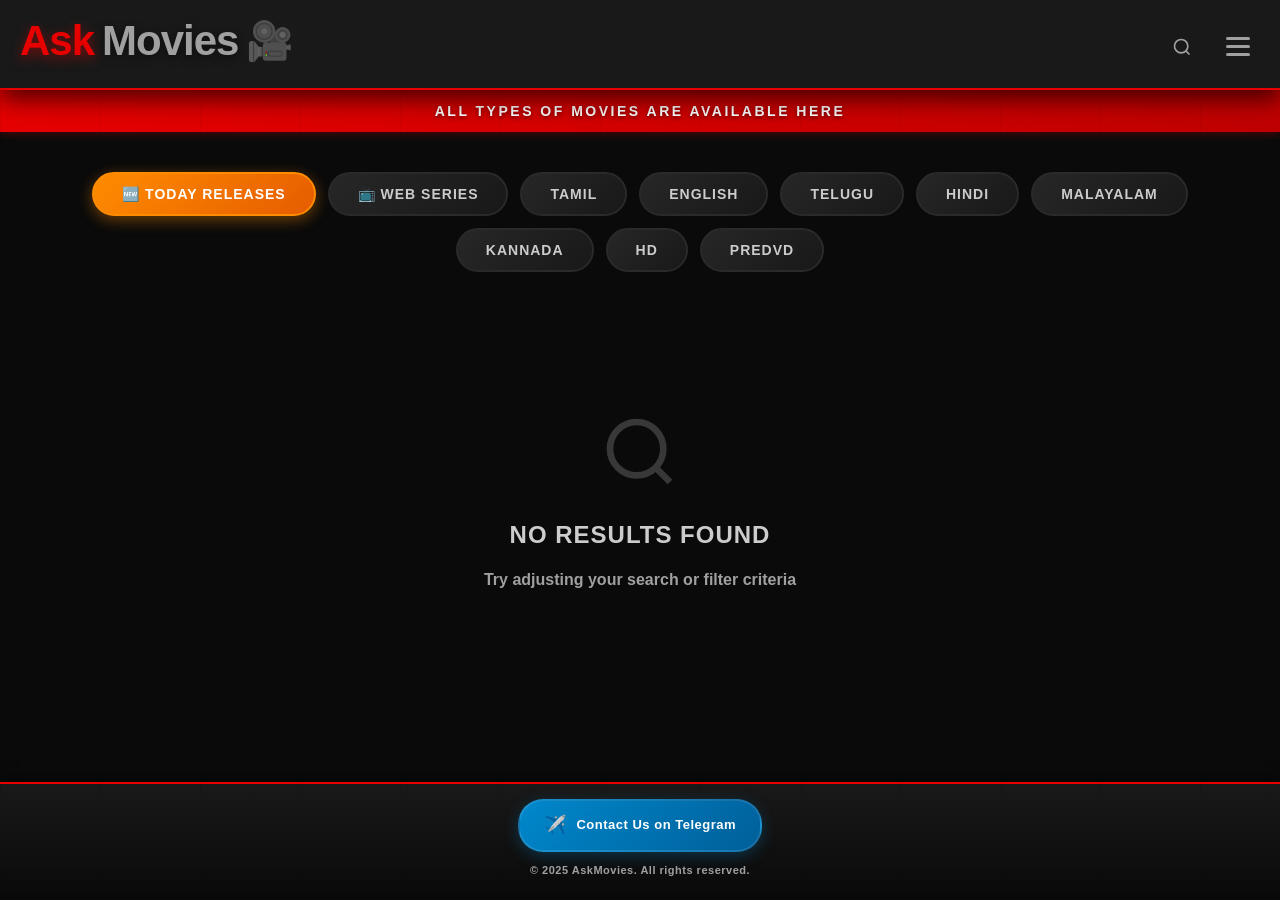
<file: index.html>
<!DOCTYPE html>
<html lang="en">
<head>
    <meta charset="UTF-8">
    <meta name="viewport" content="width=device-width, initial-scale=1.0">
    <title>AskMovies - All Types of Movies Are Available Here</title>
    <link rel="stylesheet" href="style.css">
</head>
<body>
    <header class="header">
        <div class="container">
            <div class="header-content">
                <div class="logo">
                    <div class="logo-text">
                        <span class="logo-ask">Ask</span>
                        <span class="logo-movies">Movies</span>
                        <span class="logo-icon">🎥</span>
                    </div>
                    <div class="logo-underline"></div>
                </div>
                <div class="header-controls">
                    <div class="search-container">
                        <input type="text" id="searchInput" class="search-input" placeholder="Search movies...">
                        <button class="search-btn" id="searchBtn" aria-label="Search">
                            <svg viewBox="0 0 24 24" fill="none" stroke="currentColor" stroke-width="2">
                                <circle cx="11" cy="11" r="8"></circle>
                                <path d="m21 21-4.35-4.35"></path>
                            </svg>
                        </button>
                    </div>
                    <button class="menu-btn" id="menuBtn" aria-label="Menu">
                        <div class="menu-line"></div>
                        <div class="menu-line"></div>
                        <div class="menu-line"></div>
                    </button>
                </div>
            </div>
        </div>
    </header>

    <div class="tagline-banner">
        <p class="tagline-text">All Types of Movies Are Available Here</p>
    </div>

    <div class="mobile-menu" id="mobileMenu">
        <div class="mobile-menu-content">
            <a href="#" class="mobile-menu-item" data-action="home">Home</a>
            <a href="#" class="mobile-menu-item" data-action="about">About</a>
            <a href="#" class="mobile-menu-item" data-action="contact">Contact</a>
        </div>
    </div>

    <main class="main">
        <div class="container">
            <section class="filter-section">
                <div class="filter-container">
                    <button class="filter-btn active" data-category="Today">🆕 Today Releases</button>
                    <button class="filter-btn" data-category="Series">📺 Web Series</button>
                    <button class="filter-btn" data-category="Tamil">Tamil</button>
                    <button class="filter-btn" data-category="English">English</button>
                    <button class="filter-btn" data-category="Telugu">Telugu</button>
                    <button class="filter-btn" data-category="Hindi">Hindi</button>
                    <button class="filter-btn" data-category="Malayalam">Malayalam</button>
                    <button class="filter-btn" data-category="Kannada">Kannada</button>
                    <button class="filter-btn" data-category="HD">HD</button>
                    <button class="filter-btn" data-category="PreDvd">PreDvd</button>
                </div>
            </section>

            <section class="movies-section">
                <div class="movies-grid" id="moviesGrid"></div>
            </section>

            <div class="no-results" id="noResults">
                <svg viewBox="0 0 24 24" fill="none" stroke="currentColor" stroke-width="2">
                    <circle cx="11" cy="11" r="8"></circle>
                    <path d="m21 21-4.35-4.35"></path>
                </svg>
                <h3>No Results Found</h3>
                <p>Try adjusting your search or filter criteria</p>
            </div>

            <div class="pagination" id="pagination">
                <button class="pagination-btn" id="prevBtn">
                    <svg viewBox="0 0 24 24" fill="none" stroke="currentColor" stroke-width="2">
                        <polyline points="15 18 9 12 15 6"></polyline>
                    </svg>
                    Previous
                </button>
                <div class="pagination-numbers" id="paginationNumbers"></div>
                <button class="pagination-btn" id="nextBtn">
                    Next
                    <svg viewBox="0 0 24 24" fill="none" stroke="currentColor" stroke-width="2">
                        <polyline points="9 18 15 12 9 6"></polyline>
                    </svg>
                </button>
            </div>
        </div>
    </main>

    <footer class="footer">
        <div class="container">
            <div class="footer-content">
                <a href="https://t.me/askmovies" target="_blank" class="telegram-btn">
                    <span class="telegram-icon">✈️</span>
                    <span>Contact Us on Telegram</span>
                </a>
                <p>&copy; 2025 AskMovies. All rights reserved.</p>
            </div>
        </div>
    </footer>

    <script src="script.js"></script>
</body>
</html>
</file>
<file: style.css>
:root {
            --color-bg-primary: #0a0a0a;
            --color-bg-secondary: #1a1a1a;
            --color-bg-card: #1f1f1f;
            --color-accent-red: #e60000;
            --color-accent-red-hover: #ff1744;
            --color-grey-light: #a0a0a0;
            --color-grey-medium: #666666;
            --color-grey-dark: #2a2a2a;
            --color-text-primary: #ffffff;
            --color-text-secondary: #cccccc;
            --transition-fast: 0.2s ease;
            --transition-medium: 0.3s ease;
            --transition-slow: 0.5s ease;
            --shadow-sm: 0 2px 4px rgba(0, 0, 0, 0.3);
            --shadow-md: 0 4px 12px rgba(0, 0, 0, 0.5);
            --shadow-lg: 0 8px 24px rgba(0, 0, 0, 0.7);
            --shadow-red: 0 4px 20px rgba(230, 0, 0, 0.4);
        }
        * { margin: 0; padding: 0; box-sizing: border-box; }
        body {
            font-family: 'Arial Black', 'Arial Bold', Gadget, sans-serif;
            background-color: var(--color-bg-primary);
            color: var(--color-text-primary);
            line-height: 1.6;
            overflow-x: hidden;
            position: relative;
        }
        body::before {
            content: '';
            position: fixed;
            top: 0;
            left: 0;
            width: 100%;
            height: 100%;
            background: linear-gradient(90deg, rgba(0,0,0,.8) 1px, transparent 1px), linear-gradient(rgba(0,0,0,.8) 1px, transparent 1px);
            background-size: 100px 50px;
            opacity: 0.05;
            z-index: 0;
            pointer-events: none;
        }
        .container { max-width: 1400px; margin: 0 auto; padding: 0 20px; position: relative; z-index: 1; }
        
        /* HEADER */
        .header {
            background: linear-gradient(180deg, rgba(26, 26, 26, 0.98) 0%, rgba(26, 26, 26, 0.95) 100%);
            padding: 20px 0 15px 0;
            position: sticky;
            top: 0;
            z-index: 1000;
            box-shadow: var(--shadow-lg);
            border-bottom: 2px solid var(--color-accent-red);
            backdrop-filter: blur(10px);
        }
        .header-content { display: flex; justify-content: space-between; align-items: center; }
        
        /* LOGO */
        .logo { display: flex; flex-direction: column; align-items: flex-start; cursor: pointer; transition: transform var(--transition-fast); }
        .logo:hover { transform: scale(1.05); }
        .logo-text { font-size: 42px; font-weight: 900; letter-spacing: -1px; line-height: 1; display: flex; align-items: center; gap: 8px; }
        .logo-ask { color: var(--color-accent-red); text-shadow: 0 4px 12px rgba(230, 0, 0, 0.5); }
        .logo-movies { color: var(--color-grey-light); text-shadow: 0 2px 8px rgba(0, 0, 0, 0.5); }
        .logo-icon { font-size: 38px; animation: float 3s ease-in-out infinite; }
        @keyframes float { 0%, 100% { transform: translateY(0px); } 50% { transform: translateY(-8px); } }
        .logo-underline { height: 3px; background: linear-gradient(90deg, var(--color-accent-red) 0%, transparent 100%); width: 0; margin-top: 8px; transition: width 0.6s ease; box-shadow: 0 2px 8px rgba(230, 0, 0, 0.4); }
        .logo:hover .logo-underline { width: 100%; }
        
        /* HEADER CONTROLS */
        .header-controls { display: flex; align-items: center; gap: 12px; }
        .search-container { position: relative; display: flex; align-items: center; }
        .search-input {
            width: 0;
            height: 44px;
            padding: 0;
            background-color: rgba(42, 42, 42, 0.9);
            border: 2px solid var(--color-grey-dark);
            border-radius: 22px;
            color: var(--color-text-primary);
            font-size: 15px;
            font-weight: 600;
            outline: none;
            opacity: 0;
            transition: all var(--transition-medium);
            pointer-events: none;
        }
        .search-input.active { width: 280px; padding: 0 50px 0 20px; opacity: 1; pointer-events: auto; }
        .search-input.active:focus { border-color: var(--color-accent-red); box-shadow: 0 0 0 3px rgba(230, 0, 0, 0.2); }
        .search-btn {
            position: absolute;
            right: 0;
            width: 44px;
            height: 44px;
            background-color: transparent;
            border: none;
            color: var(--color-grey-light);
            cursor: pointer;
            display: flex;
            align-items: center;
            justify-content: center;
            transition: all var(--transition-fast);
            border-radius: 50%;
        }
        .search-btn svg { width: 20px; height: 20px; }
        .search-btn:hover { color: var(--color-accent-red); background-color: rgba(230, 0, 0, 0.1); }
        
        /* HAMBURGER MENU BUTTON - THREE LINES */
        .menu-btn {
            width: 44px;
            height: 44px;
            background-color: transparent;
            border: none;
            cursor: pointer;
            display: flex;
            flex-direction: column;
            align-items: center;
            justify-content: center;
            gap: 5px;
            transition: all var(--transition-fast);
            border-radius: 8px;
            padding: 10px;
        }
        .menu-btn:hover { background-color: rgba(230, 0, 0, 0.1); }
        .menu-line {
            width: 24px;
            height: 3px;
            background-color: var(--color-grey-light);
            border-radius: 2px;
            transition: all var(--transition-fast);
        }
        .menu-btn:hover .menu-line { background-color: var(--color-accent-red); }
        
        /* MOBILE MENU - FIXED POSITIONING */
        .mobile-menu {
            position: fixed;
            top: 95px;
            right: 20px;
            background: linear-gradient(135deg, rgba(42, 42, 42, 0.98) 0%, rgba(26, 26, 26, 0.98) 100%);
            border-radius: 8px;
            box-shadow: var(--shadow-lg);
            overflow: hidden;
            opacity: 0;
            visibility: hidden;
            transform: translateY(-10px);
            transition: all var(--transition-medium);
            min-width: 200px;
            border: 1px solid var(--color-accent-red);
            z-index: 9999;
        }
        .mobile-menu.active { opacity: 1; visibility: visible; transform: translateY(0); }
        .mobile-menu-content { padding: 8px 0; }
        .mobile-menu-item {
            display: block;
            padding: 12px 20px;
            color: var(--color-text-secondary);
            text-decoration: none;
            transition: all var(--transition-fast);
            font-weight: 600;
            text-transform: uppercase;
            font-size: 13px;
            letter-spacing: 1px;
        }
        .mobile-menu-item:hover { background-color: var(--color-accent-red); color: var(--color-text-primary); padding-left: 28px; }
        
        /* TAGLINE BANNER */
        .tagline-banner { background: linear-gradient(90deg, var(--color-accent-red) 0%, #c00000 100%); padding: 10px 0; text-align: center; box-shadow: 0 2px 8px rgba(230, 0, 0, 0.3); }
        .tagline-text { color: var(--color-text-primary); font-size: 14px; font-weight: 700; letter-spacing: 2.5px; text-transform: uppercase; text-shadow: 0 2px 4px rgba(0, 0, 0, 0.5); }
        
        /* MAIN */
        .main { min-height: calc(100vh - 250px); padding: 40px 0; }
        .filter-section { margin-bottom: 40px; }
        .filter-container { display: flex; flex-wrap: wrap; gap: 12px; justify-content: center; }
        .filter-btn {
            padding: 12px 28px;
            background: linear-gradient(135deg, rgba(42, 42, 42, 0.9) 0%, rgba(26, 26, 26, 0.9) 100%);
            border: 2px solid var(--color-grey-dark);
            color: var(--color-text-secondary);
            font-size: 14px;
            font-weight: 700;
            cursor: pointer;
            border-radius: 24px;
            transition: all var(--transition-fast);
            letter-spacing: 1px;
            text-transform: uppercase;
        }
        .filter-btn:hover { background: linear-gradient(135deg, var(--color-grey-dark) 0%, rgba(42, 42, 42, 0.9) 100%); color: var(--color-text-primary); transform: translateY(-2px); box-shadow: var(--shadow-sm); border-color: var(--color-grey-light); }
        .filter-btn.active { background: linear-gradient(135deg, var(--color-accent-red) 0%, #c00000 100%); color: var(--color-text-primary); border-color: var(--color-accent-red); box-shadow: var(--shadow-red); }
        .filter-btn[data-category="Today"].active { background: linear-gradient(135deg, #ff8c00, #e65c00); border-color: #ff8c00; box-shadow: 0 4px 15px rgba(255,140,0,0.4); }
        .filter-btn[data-category="Series"].active { background: linear-gradient(135deg, #6c35de, #4a1fa8); border-color: #6c35de; box-shadow: 0 4px 15px rgba(108,53,222,0.4); }
        
        /* MOVIES GRID */
        .movies-section { margin-bottom: 60px; }
        .movies-grid { display: grid; grid-template-columns: repeat(4, 1fr); gap: 24px; animation: fadeIn 0.5s ease; }
        @keyframes fadeIn { from { opacity: 0; transform: translateY(10px); } to { opacity: 1; transform: translateY(0); } }
        .movie-card { background: linear-gradient(145deg, rgba(42, 42, 42, 0.95) 0%, rgba(26, 26, 26, 0.95) 100%); border-radius: 12px; overflow: hidden; cursor: pointer; transition: all var(--transition-medium); box-shadow: var(--shadow-md); position: relative; border: 1px solid rgba(255, 255, 255, 0.05); }
        .movie-card:hover { transform: translateY(-8px) scale(1.02); box-shadow: var(--shadow-red); border-color: var(--color-accent-red); }
        .movie-poster-container { position: relative; width: 100%; padding-top: 150%; overflow: hidden; background-color: var(--color-grey-dark); }
        .movie-poster { position: absolute; top: 0; left: 0; width: 100%; height: 100%; object-fit: cover; transition: transform var(--transition-slow); }
        .movie-card:hover .movie-poster { transform: scale(1.1); }
        .series-badge { position: absolute; top: 12px; left: 12px; background: linear-gradient(135deg, #6c35de, #4a1fa8); color: white; padding: 4px 10px; border-radius: 6px; font-size: 11px; font-weight: 800; letter-spacing: 0.5px; z-index: 2; }
        .quality-badge { position: absolute; top: 12px; right: 12px; background: linear-gradient(135deg, var(--color-accent-red) 0%, #c00000 100%); color: var(--color-text-primary); padding: 6px 14px; border-radius: 6px; font-size: 12px; font-weight: 900; letter-spacing: 1px; box-shadow: var(--shadow-red); z-index: 2; text-transform: uppercase; border: 1px solid rgba(255, 255, 255, 0.2); }
        .movie-overlay { position: absolute; top: 0; left: 0; width: 100%; height: 100%; background: linear-gradient(to top, rgba(0, 0, 0, 0.95) 0%, rgba(0, 0, 0, 0.6) 50%, transparent 100%); opacity: 0; transition: opacity var(--transition-medium); display: flex; align-items: flex-end; justify-content: center; padding: 20px; }
        .movie-card:hover .movie-overlay { opacity: 1; }
        .watch-btn { background: linear-gradient(135deg, var(--color-accent-red) 0%, #c00000 100%); color: var(--color-text-primary); padding: 14px 32px; border: 2px solid rgba(255, 255, 255, 0.2); border-radius: 8px; font-size: 14px; font-weight: 900; cursor: pointer; transition: all var(--transition-fast); box-shadow: var(--shadow-red); letter-spacing: 1.5px; text-transform: uppercase; transform: translateY(10px); }
        .movie-card:hover .watch-btn { transform: translateY(0); }
        .watch-btn:hover { background: linear-gradient(135deg, var(--color-accent-red-hover) 0%, var(--color-accent-red) 100%); box-shadow: 0 6px 24px rgba(230, 0, 0, 0.6); transform: scale(1.05); }
        .movie-info { padding: 16px; }
        .movie-title { font-size: 17px; font-weight: 900; color: var(--color-text-primary); margin-bottom: 8px; overflow: hidden; text-overflow: ellipsis; white-space: nowrap; text-transform: uppercase; letter-spacing: 0.5px; }
        .movie-year { font-size: 13px; color: var(--color-grey-light); margin-bottom: 12px; font-weight: 600; }
        .movie-categories { display: flex; flex-wrap: wrap; gap: 6px; }
        .category-tag { background: linear-gradient(135deg, rgba(60, 60, 60, 0.9) 0%, rgba(40, 40, 40, 0.9) 100%); color: var(--color-text-secondary); padding: 4px 12px; border-radius: 12px; font-size: 11px; font-weight: 700; text-transform: uppercase; letter-spacing: 0.5px; border: 1px solid rgba(255, 255, 255, 0.1); }
        
        /* NO RESULTS */
        .no-results { display: none; flex-direction: column; align-items: center; justify-content: center; padding: 80px 20px; text-align: center; }
        .no-results.active { display: flex; }
        .no-results svg { width: 80px; height: 80px; color: var(--color-grey-medium); margin-bottom: 24px; opacity: 0.5; }
        .no-results h3 { font-size: 24px; color: var(--color-text-secondary); margin-bottom: 12px; font-weight: 900; text-transform: uppercase; letter-spacing: 1px; }
        .no-results p { color: var(--color-grey-light); font-size: 16px; font-weight: 600; }
        
        /* PAGINATION */
        .pagination { display: flex; align-items: center; justify-content: center; gap: 12px; margin-top: 40px; }
        .pagination-btn { display: flex; align-items: center; gap: 8px; padding: 12px 20px; background: linear-gradient(135deg, rgba(42, 42, 42, 0.9) 0%, rgba(26, 26, 26, 0.9) 100%); border: 2px solid var(--color-grey-dark); color: var(--color-text-secondary); font-size: 14px; font-weight: 700; cursor: pointer; border-radius: 8px; transition: all var(--transition-fast); text-transform: uppercase; letter-spacing: 1px; }
        .pagination-btn:hover:not(:disabled) { background: linear-gradient(135deg, var(--color-accent-red) 0%, #c00000 100%); color: var(--color-text-primary); border-color: var(--color-accent-red); transform: translateY(-2px); box-shadow: var(--shadow-red); }
        .pagination-btn:disabled { opacity: 0.3; cursor: not-allowed; }
        .pagination-btn svg { width: 16px; height: 16px; }
        .pagination-numbers { display: flex; gap: 8px; flex-wrap: nowrap; justify-content: center; align-items: center; }
        .pagination-number {
            width: 42px; height: 42px;
            display: flex; align-items: center; justify-content: center;
            background: rgba(42,42,42,0.9);
            border: 2px solid #444;
            color: #aaa;
            font-size: 15px; font-weight: 800;
            cursor: pointer; border-radius: 50%;
            transition: all 0.2s ease;
        }
        .pagination-number:hover {
            background: rgba(80,80,80,0.9);
            color: #fff; border-color: #888;
            transform: scale(1.1);
        }
        .pagination-number.active {
            background: linear-gradient(135deg, #e50000, #c00000);
            color: #fff; border-color: #e50000;
            box-shadow: 0 0 12px rgba(229,0,0,0.5);
            transform: scale(1.15);
        }
        .page-number { width: 44px; height: 44px; display: flex; align-items: center; justify-content: center; background: linear-gradient(135deg, rgba(42, 42, 42, 0.9) 0%, rgba(26, 26, 26, 0.9) 100%); border: 2px solid var(--color-grey-dark); color: var(--color-text-secondary); font-size: 14px; font-weight: 700; cursor: pointer; border-radius: 8px; transition: all var(--transition-fast); }
        .page-number:hover { background: linear-gradient(135deg, var(--color-grey-dark) 0%, rgba(42, 42, 42, 0.9) 100%); color: var(--color-text-primary); transform: translateY(-2px); border-color: var(--color-grey-light); }
        .page-number.active { background: linear-gradient(135deg, var(--color-accent-red) 0%, #c00000 100%); color: var(--color-text-primary); border-color: var(--color-accent-red); box-shadow: var(--shadow-red); }
        
        /* FOOTER - SMALLER SIZE */
        .footer {
            background: linear-gradient(180deg, rgba(26, 26, 26, 0.95) 0%, rgba(10, 10, 10, 0.98) 100%);
            padding: 15px 0;
            text-align: center;
            border-top: 2px solid var(--color-accent-red);
            box-shadow: 0 -4px 12px rgba(0, 0, 0, 0.5);
        }
        .footer-content { display: flex; flex-direction: column; align-items: center; gap: 10px; }
        .footer p { color: var(--color-grey-light); font-size: 11px; font-weight: 600; letter-spacing: 0.5px; margin: 0; }
        
        /* TELEGRAM BUTTON */
        .telegram-btn {
            display: inline-flex;
            align-items: center;
            gap: 10px;
            padding: 10px 24px;
            background: linear-gradient(135deg, #0088cc 0%, #005f99 100%);
            color: var(--color-text-primary);
            text-decoration: none;
            border-radius: 25px;
            font-size: 13px;
            font-weight: 700;
            letter-spacing: 0.5px;
            transition: all var(--transition-fast);
            box-shadow: 0 4px 15px rgba(0, 136, 204, 0.3);
            border: 2px solid rgba(255, 255, 255, 0.1);
        }
        .telegram-btn:hover { background: linear-gradient(135deg, #00a0e8 0%, #0088cc 100%); transform: translateY(-3px); box-shadow: 0 6px 20px rgba(0, 136, 204, 0.5); }
        .telegram-icon { font-size: 18px; animation: pulse 2s ease-in-out infinite; }
        @keyframes pulse { 0%, 100% { transform: scale(1); } 50% { transform: scale(1.15); } }
        
        /* RESPONSIVE */
        @media (max-width: 1024px) {
            .movies-grid { grid-template-columns: repeat(3, 1fr); gap: 20px; }
            .logo-text { font-size: 38px; }
            .logo-icon { font-size: 34px; }
            .search-input.active { width: 220px; }
        }
        @media (max-width: 768px) {
            .movies-grid { grid-template-columns: repeat(2, 1fr); gap: 16px; }
            .logo-text { font-size: 32px; }
            .logo-icon { font-size: 28px; }
            .filter-btn { padding: 10px 20px; font-size: 12px; }
            .search-input.active { width: 180px; padding: 0 45px 0 16px; }
            .pagination-btn { padding: 10px 16px; font-size: 12px; }
            .page-number { width: 40px; height: 40px; font-size: 13px; }
            .tagline-text { font-size: 11px; letter-spacing: 1.5px; }
        }
        @media (max-width: 480px) {
            .container { padding: 0 16px; }
            .logo-text { font-size: 28px; }
            .logo-icon { font-size: 24px; }
            .search-input.active { width: 150px; height: 40px; font-size: 14px; }
            .search-btn, .menu-btn { width: 40px; height: 40px; }
            .main { padding: 24px 0; }
            .movie-title { font-size: 15px; }
            .movie-year { font-size: 12px; }
            .category-tag { font-size: 10px; padding: 3px 10px; }
            .tagline-text { font-size: 10px; letter-spacing: 1px; }
            .telegram-btn { padding: 8px 18px; font-size: 12px; }
                    }
</file>
